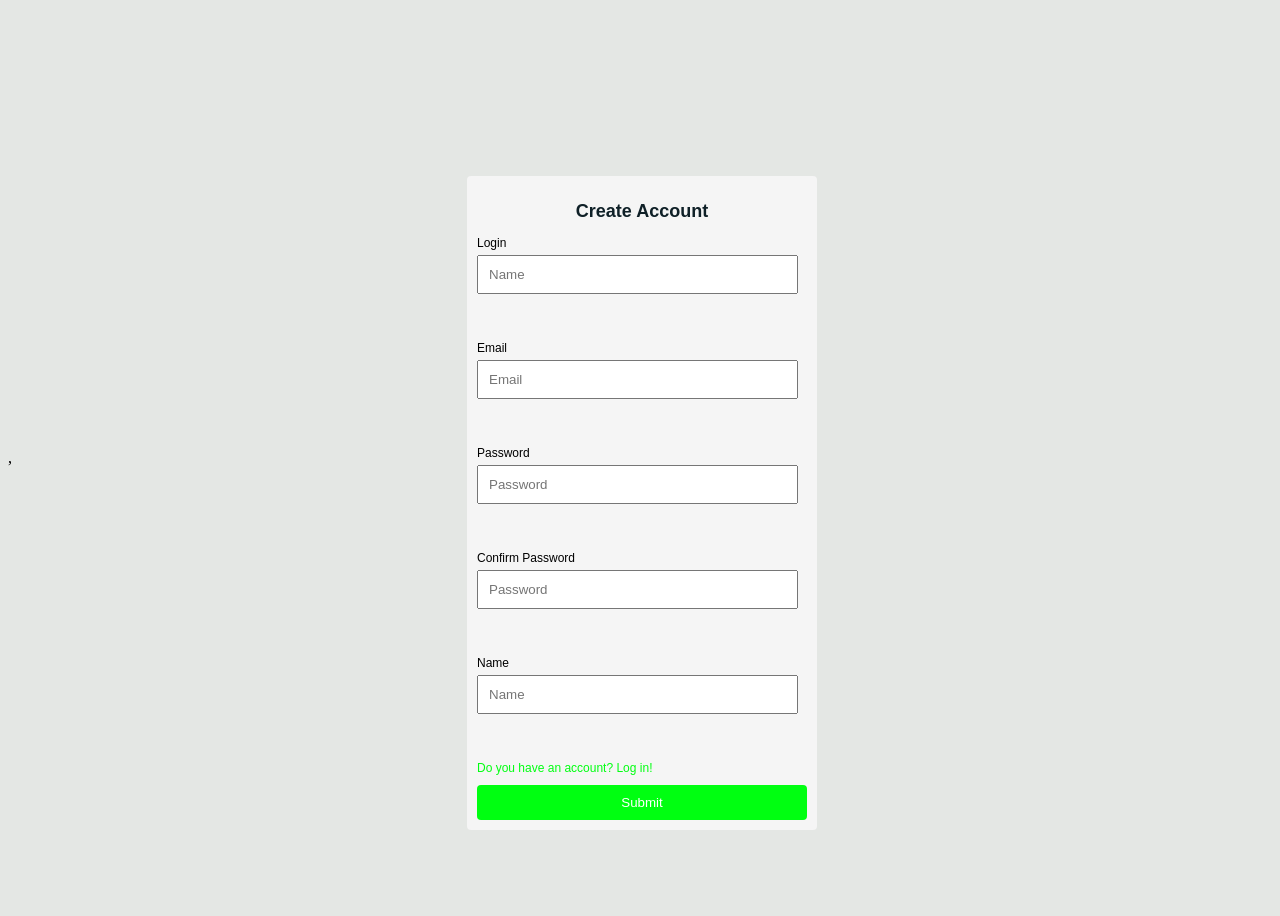
<file: index.html>
<!DOCTYPE html>
<html lang="en">
<head>,
    <meta charset="UTF-8">
    <meta http-equiv="X-UA-Compatible" content="IE=edge">
    <meta name="viewport" content="width=device-width, initial-scale=1.0">
    <title>Sign up form</title>
    <link rel="stylesheet" href="style.css">
</head>
<body>
    <form  id="create-account-form" method="POST">  
        <input type="hidden" id="action" value="register">  
        <div class="title">
            <h2>Create Account</h2>
        </div>
        <!-- LOGIN -->
        <div class="input-group">
            <label for="login">Login</label>
            <input type="text" id="login" placeholder="Name" name="login">
            <p>Error Message</p>
        </div>
        <!-- EMAIL -->
        <div class="input-group">
            <label for="email">Email</label>
            <input type="email" id="email" placeholder="Email" name="email">
            <p>Error Message</p>
        </div>
        <!-- PASSWORD -->
        <div class="input-group">
            <label for="password">Password</label>
            <input type="password" id="password" placeholder="Password" name="password">
            <p>Error Message</p>
        </div>
        <!-- CONFIRM PASSWORD -->
        <div class="input-group">
            <label for="confirm-password">Confirm Password</label>
            <input type="password" id="confirm-password" placeholder="Password" name="confirmpassword">
            <p>Error Message</p>
        </div>
        <!-- USERNAME -->
        <div class="input-group">
            <label for="username">Name</label>
            <input type="text" id="username" placeholder="Name" name="username">
            <p>Error Message</p>
        </div>
        <a href="login.html">Do you have an account? Log in!</a>
        <button type="submit" class="btn">Submit</button>
    </form>


    <!-- JAVASCRIPT -->
    <script src = "https://ajax.googleapis.com/ajax/libs/jquery/3.2.1/jquery.min.js"></script>
    <script src="signupfunctions.js"></script>
</body>
</html>
</file>
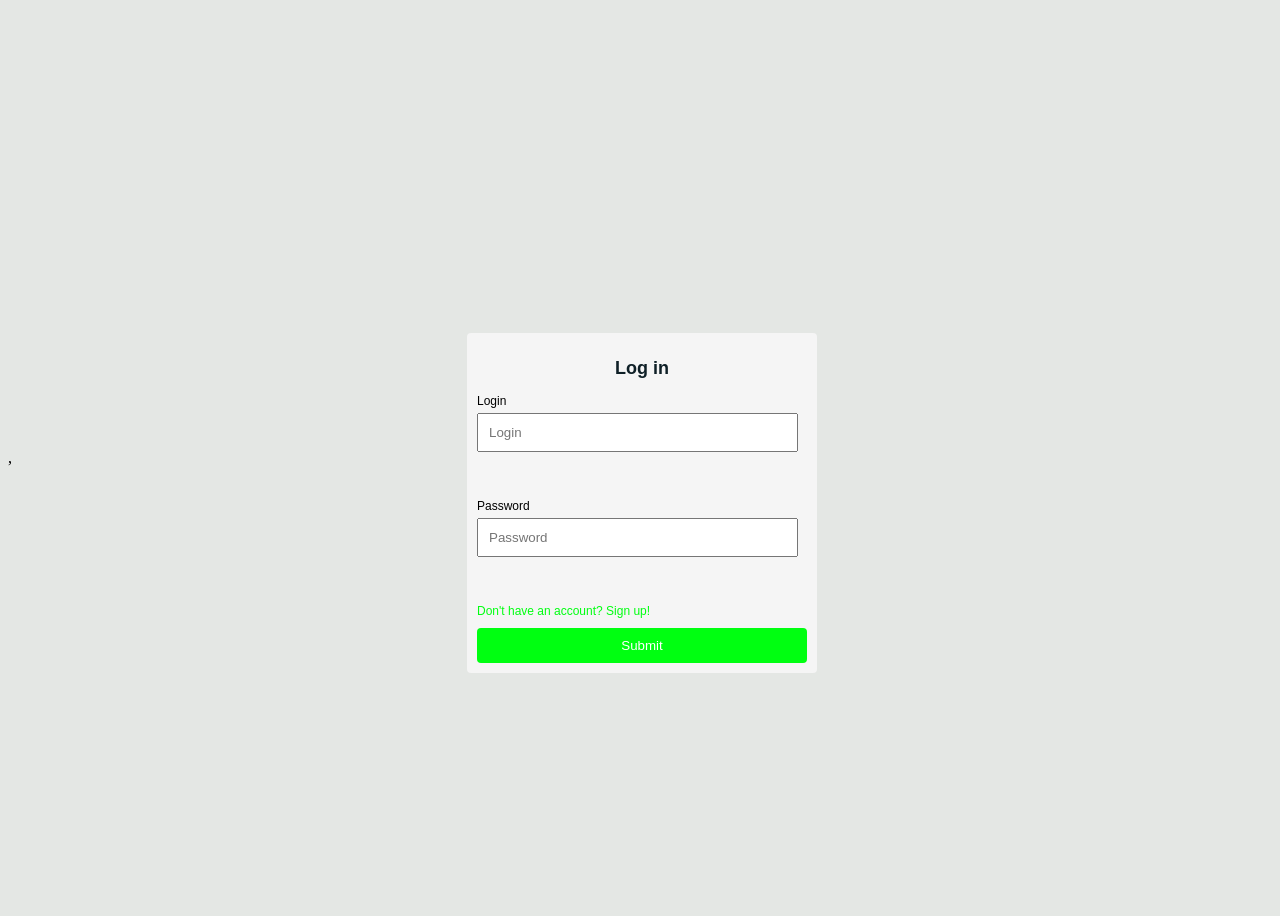
<file: login.html>
<!DOCTYPE html>
<html lang="en">
<head>,
    <meta charset="UTF-8">
    <meta http-equiv="X-UA-Compatible" content="IE=edge">
    <meta name="viewport" content="width=device-width, initial-scale=1.0">
    <title>Log in form</title>
    <link rel="stylesheet" href="style.css">
</head>
<body>
    <form  id="account-form" method="POST">  
        <input type="hidden" id="action" value="login">  
        <div class="title">
            <h2>Log in</h2>
        </div>
        <!-- LOGIN -->
        <div class="input-group">
            <label for="login">Login</label>
            <input type="text" id="login" placeholder="Login" name="login">
            <p>Error Message</p>
        </div>
         <!-- PASSWORD -->
        <div class="input-group">
            <label for="password">Password</label>
            <input type="password" id="password" placeholder="Password" name="password">
            <p>Error Message</p>
        </div>
        <a href="index.html">Don't have an account? Sign up!</a>
        <button type="submit" class="btn">Submit</button>
    </form>

    <!-- JAVASCRIPT -->
    <script src = "https://ajax.googleapis.com/ajax/libs/jquery/3.2.1/jquery.min.js"></script>
    <script src="loginfunctions.js"></script>
</body>
</html>
</file>
<file: style.css>
body {
    display:flex;
    justify-content: center;
    align-items: center;
    min-height: 100vh;
    background-color: rgb(228, 231, 228);
    font-family: Cambria, Cochin, Georgia, Times, 'Times New Roman', serif;
}

form {
    width: 330px;
    margin: 10vh auto 0 auto;
    padding: 10px;
    background-color: whitesmoke;
    border-radius: 4px;
    font-size: 12px;
    font-family: Verdana, Geneva, Tahoma, sans-serif;
}

.title {
    margin-bottom: 10px;
    color: #0f2027;
    text-align: center;
}

.input-group {
    margin:10px 0; 
    position:relative;
}

.input-group label {
    display:inline-block;
    margin-bottom: 5px;
}

.input-group input {
    display:block;
    width:90%;
    padding:10px;   
}

.error input {
    border:3px red solid;
}

.success input {
    border:3px green solid;
}

 .input-group i {
     position:absolute;
     right:10px;
     top:35px;
     visibility: hidden;
 }

 .input-group p {
     font-size: 15px;
     color:red;
     visibility: hidden;
 }

 .error p {
     visibility: visible;
 }

 .btn {
    padding: 10px;
    margin-top: 10px;
    width: 100%;
    color: white;
    background-color: #00ff11;
    border: none;
    border-radius: 4px;
 }

a{
    text-align: center;
    color: #00ff11;
    text-decoration: none;
}
</file>
